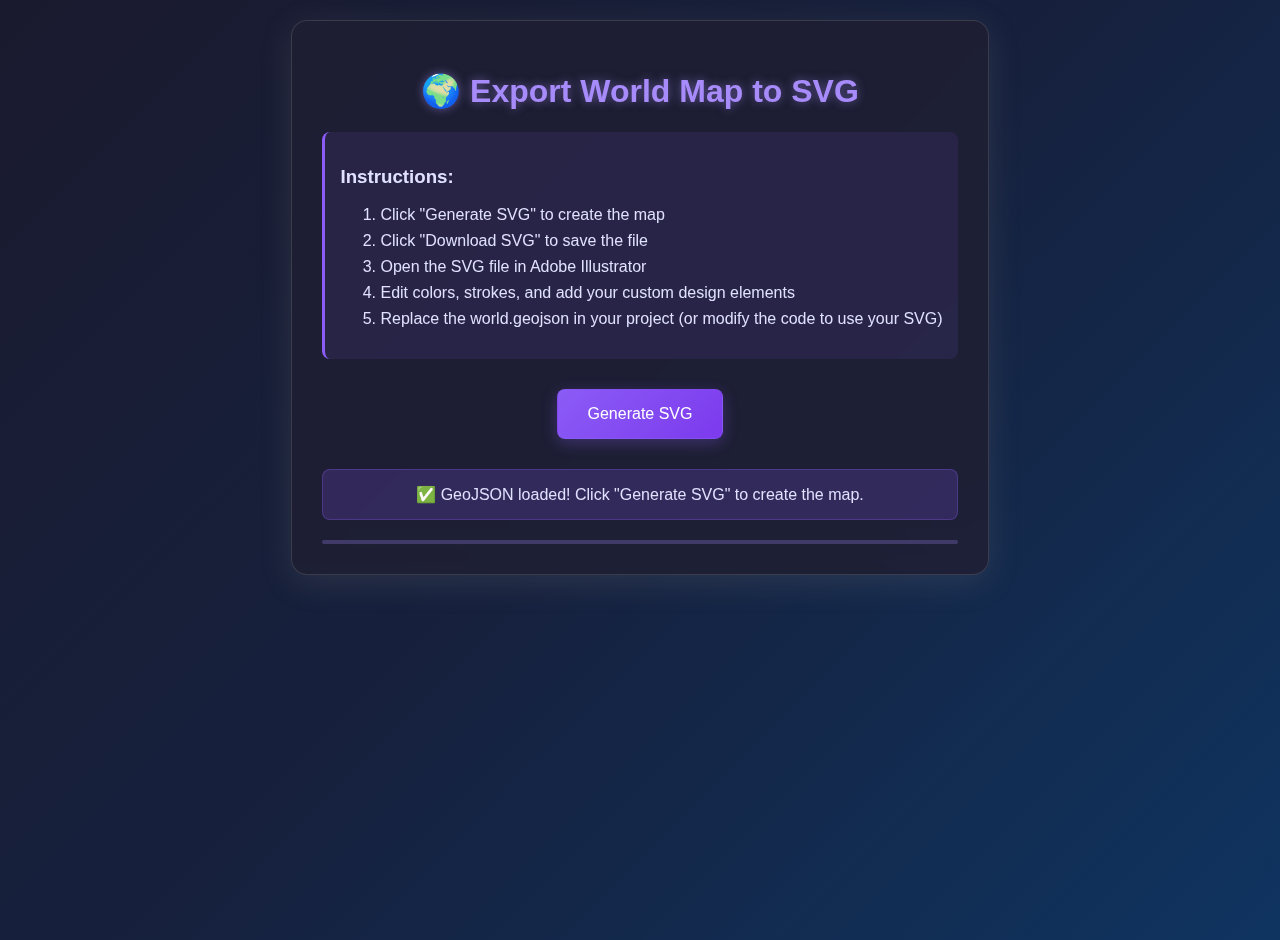
<file: export_svg.html>
<!DOCTYPE html>
<html lang="en">
<head>
    <meta charset="UTF-8">
    <meta name="viewport" content="width=device-width, initial-scale=1.0">
    <title>Export World Map to SVG</title>
    <style>
        body {
            margin: 0;
            padding: 20px;
            font-family: 'Segoe UI', Tahoma, Geneva, Verdana, sans-serif;
            background: linear-gradient(135deg, #1a1a2e 0%, #16213e 50%, #0f3460 100%);
            color: #e0e0ff;
            display: flex;
            flex-direction: column;
            align-items: center;
            min-height: 100vh;
        }
        
        h1 {
            color: #a78bfa;
            text-shadow: 0 0 10px rgba(167, 139, 250, 0.5);
        }
        
        #container {
            background: rgba(30, 30, 50, 0.85);
            padding: 30px;
            border-radius: 16px;
            border: 1px solid rgba(128, 128, 128, 0.3);
            box-shadow: 0 8px 32px 0 rgba(128, 128, 128, 0.2);
            backdrop-filter: blur(20px);
            max-width: 800px;
            text-align: center;
        }
        
        button {
            background: linear-gradient(135deg, #8b5cf6 0%, #7c3aed 100%);
            color: white;
            border: 1px solid rgba(139, 92, 246, 0.3);
            padding: 15px 30px;
            border-radius: 8px;
            cursor: pointer;
            margin: 10px;
            font-size: 16px;
            transition: all 0.3s ease;
            box-shadow: 0 4px 15px 0 rgba(139, 92, 246, 0.3);
        }
        
        button:hover {
            background: linear-gradient(135deg, #a78bfa 0%, #8b5cf6 100%);
            box-shadow: 0 6px 20px 0 rgba(139, 92, 246, 0.5);
            transform: translateY(-2px);
        }
        
        #status {
            margin-top: 20px;
            padding: 15px;
            border-radius: 8px;
            background: rgba(139, 92, 246, 0.2);
            border: 1px solid rgba(139, 92, 246, 0.3);
        }
        
        #preview {
            margin-top: 20px;
            border: 2px solid rgba(167, 139, 250, 0.3);
            border-radius: 8px;
            background: #15172a;
            overflow: auto;
            max-height: 400px;
        }
        
        svg {
            width: 100%;
            height: auto;
        }
        
        .instructions {
            text-align: left;
            margin: 20px 0;
            padding: 15px;
            background: rgba(139, 92, 246, 0.1);
            border-radius: 8px;
            border-left: 3px solid #8b5cf6;
        }
        
        .instructions li {
            margin: 8px 0;
        }
    </style>
</head>
<body>
    <div id="container">
        <h1>🌍 Export World Map to SVG</h1>
        
        <div class="instructions">
            <h3>Instructions:</h3>
            <ol>
                <li>Click "Generate SVG" to create the map</li>
                <li>Click "Download SVG" to save the file</li>
                <li>Open the SVG file in Adobe Illustrator</li>
                <li>Edit colors, strokes, and add your custom design elements</li>
                <li>Replace the world.geojson in your project (or modify the code to use your SVG)</li>
            </ol>
        </div>
        
        <button id="generateBtn" onclick="generateSVG()">Generate SVG</button>
        <button id="downloadBtn" onclick="downloadSVG()" style="display: none;">Download SVG</button>
        
        <div id="status"></div>
        <div id="preview"></div>
    </div>

    <script>
        let worldGeoJSON;
        let svgContent = '';
        
        // Load the GeoJSON
        fetch('world.geojson')
            .then(response => response.json())
            .then(data => {
                worldGeoJSON = data;
                document.getElementById('status').innerHTML = '✅ GeoJSON loaded! Click "Generate SVG" to create the map.';
            })
            .catch(error => {
                document.getElementById('status').innerHTML = '❌ Error loading GeoJSON: ' + error;
            });
        
        function generateSVG() {
            if (!worldGeoJSON) {
                alert('GeoJSON not loaded yet!');
                return;
            }
            
            document.getElementById('status').innerHTML = '⏳ Generating SVG...';
            
            // SVG settings
            const width = 2000;
            const height = 1000;
            const centerLat = 20.0;
            const centerLng = 40.0;
            const zoom = 20;
            
            // Start SVG
            let svg = `<?xml version="1.0" encoding="UTF-8"?>
<svg xmlns="http://www.w3.org/2000/svg" viewBox="0 0 ${width} ${height}" width="${width}" height="${height}">
    <title>World Map - Boxout.fm</title>
    <desc>World map vector for Boxout.fm data visualization</desc>
    
    <!-- Dark background -->
    <rect width="${width}" height="${height}" fill="#0f172a"/>
    
    <!-- Countries group -->
    <g id="countries">
`;
            
            // Function to convert lat/lng to pixel coordinates
            function latLngToPixel(lat, lng) {
                let x = (lng - centerLng) * zoom + width / 2;
                let y = (centerLat - lat) * zoom + height / 2;
                return { x, y };
            }
            
            // Draw each country
            for (let feature of worldGeoJSON.features) {
                let countryName = feature.properties.name || 'Unknown';
                svg += `\n        <!-- ${countryName} -->\n`;
                svg += `        <g id="${countryName.replace(/[^a-zA-Z0-9]/g, '_')}">\n`;
                
                let geometry = feature.geometry;
                
                if (geometry.type === 'Polygon') {
                    svg += drawPolygon(geometry.coordinates);
                } else if (geometry.type === 'MultiPolygon') {
                    for (let polygon of geometry.coordinates) {
                        svg += drawPolygon(polygon);
                    }
                }
                
                svg += `        </g>\n`;
            }
            
            function drawPolygon(coordinates) {
                let paths = '';
                for (let ring of coordinates) {
                    let pathData = '';
                    for (let i = 0; i < ring.length; i++) {
                        let pos = latLngToPixel(ring[i][1], ring[i][0]);
                        if (i === 0) {
                            pathData += `M ${pos.x},${pos.y} `;
                        } else {
                            pathData += `L ${pos.x},${pos.y} `;
                        }
                    }
                    pathData += 'Z';
                    paths += `            <path d="${pathData}" fill="#1e293b" stroke="#475569" stroke-width="0.8"/>\n`;
                }
                return paths;
            }
            
            // Close SVG
            svg += `    </g>
    
    <!-- You can add your custom markers and design elements here in Illustrator -->
    
</svg>`;
            
            svgContent = svg;
            
            // Show preview
            document.getElementById('preview').innerHTML = svg;
            document.getElementById('status').innerHTML = '✅ SVG generated! Preview shown below. Click "Download SVG" to save.';
            document.getElementById('downloadBtn').style.display = 'inline-block';
        }
        
        function downloadSVG() {
            if (!svgContent) {
                alert('Generate SVG first!');
                return;
            }
            
            // Create blob and download
            const blob = new Blob([svgContent], { type: 'image/svg+xml' });
            const url = URL.createObjectURL(blob);
            const a = document.createElement('a');
            a.href = url;
            a.download = 'world_map_boxout.svg';
            document.body.appendChild(a);
            a.click();
            document.body.removeChild(a);
            URL.revokeObjectURL(url);
            
            document.getElementById('status').innerHTML = '✅ SVG downloaded! Open it in Adobe Illustrator to edit.';
        }
    </script>
</body>
</html>
</file>
